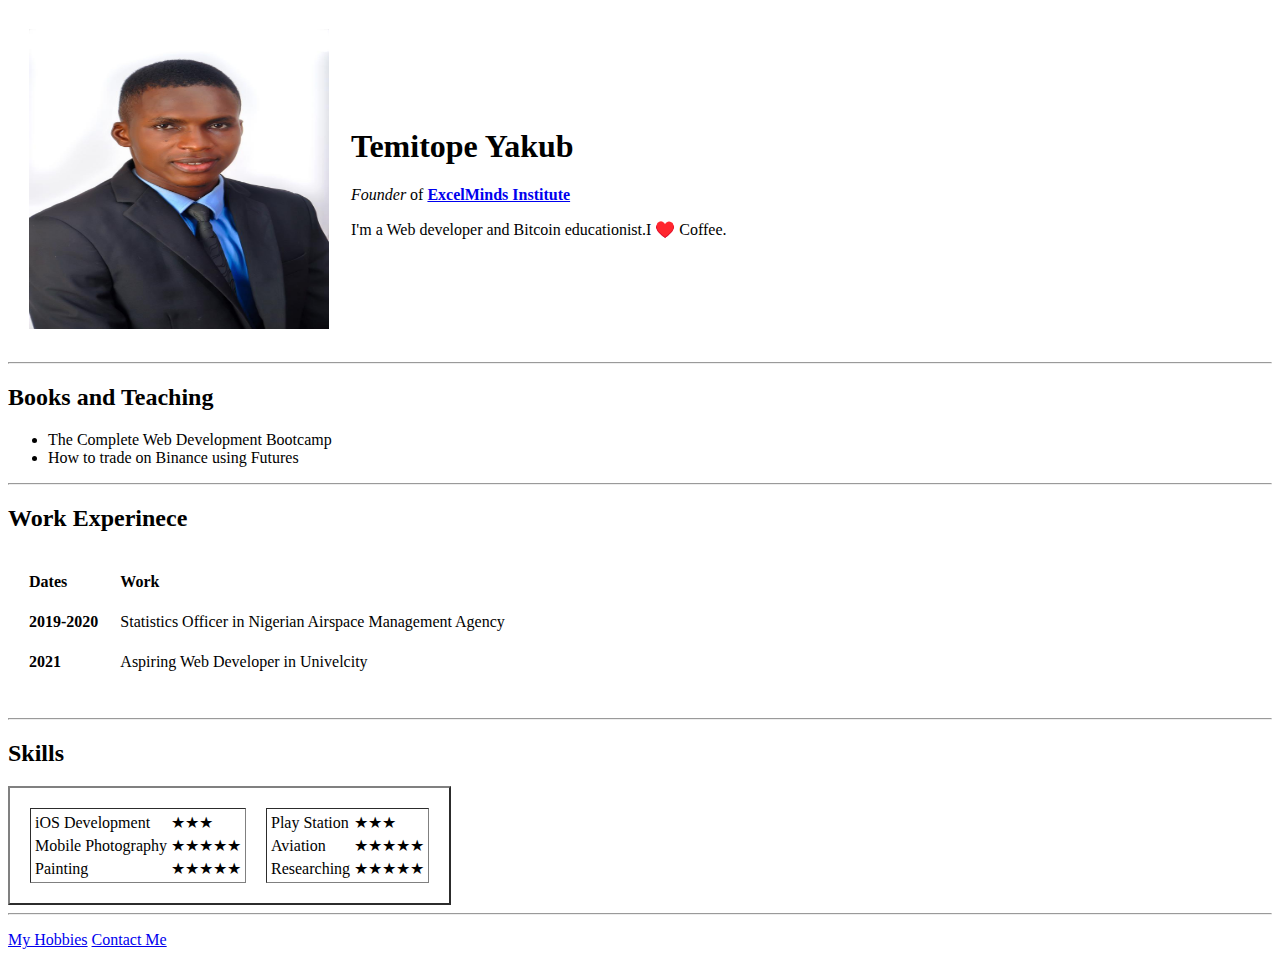
<file: index.html>
<!DOCTYPE html>
<html lang="en">
<head>
    <meta charset="UTF-8">
    <meta name="viewport" content="width=device-width, initial-scale=1.0">
    <title>Table Challenge</title>
</head>
<body>
    <table cellspacing="20">
        <tr>
        
            <td><img src="./headshot.jpeg" alt="Temitope profile picture" width="300" height="300"></td>
            <td><h1>Temitope Yakub</h1><p><em>Founder</em> of <strong><a href="https://facebook.com/Temmytaupe" >ExcelMinds Institute<a/></strong>
            <p>I'm a Web developer and Bitcoin educationist.I ♥️ Coffee.</p> </td>
        </tr>
        

    </table>

    <hr>
    <!-- Books -->
    <h2>Books and Teaching</h2>
    <ul>
        <li>The Complete Web Development Bootcamp</li>
        <li>How to trade on Binance using Futures</li>
    </ul>
    <hr>

    <h2>Work Experinece</h2>
    <table cellspacing="20">
        <tr>
            <td><strong>Dates</strong></td>
            <td><strong>Work</strong></td>

        </tr>
        <tr>
            <td> <strong>2019-2020</strong></td>
            <td>Statistics Officer in Nigerian Airspace Management Agency</td>
        </tr>
        <tr>
            <td><strong>2021</strong></td>
            <td>Aspiring Web Developer in Univelcity</td>
        </tr>
    </table><br>
    <hr>
<!-- skills -->

    <h2><strong>Skills</strong></h2>
    <table border="2" cellspacing="20">
        <tr>
            <td>
                <table >
                    <tr>
                        <td>iOS Development</td>
                        <td>★★★</td>
                    </tr>
                    <tr>
                        <td>Mobile Photography</td>
                        <td>★★★★★</td>
                    </tr>
                    <tr>
                        <td>Painting</td>
                        <td>★★★★★</td>
                    </tr>
            
            
            
                </table>
            </td>
            <td>
                <table >
                    <tr>
                        <td>Play Station</td>
                        <td>★★★</td>
                    </tr>
                    <tr>
                        <td>Aviation</td>
                        <td>★★★★★</td>
                    </tr>
                    <tr>
                        <td>Researching</td>
                        <td>★★★★★</td>
                    </tr>
            
            
            
                </table>
            </td>
        </tr>
    </table>
    <hr>
    <!-- Hobbies -->
    <P><a href="https://cointelegraph.com">My Hobbies</a> <a href="contact.html">
    Contact Me</a></P>
    


    
</body>
</html>
</file>
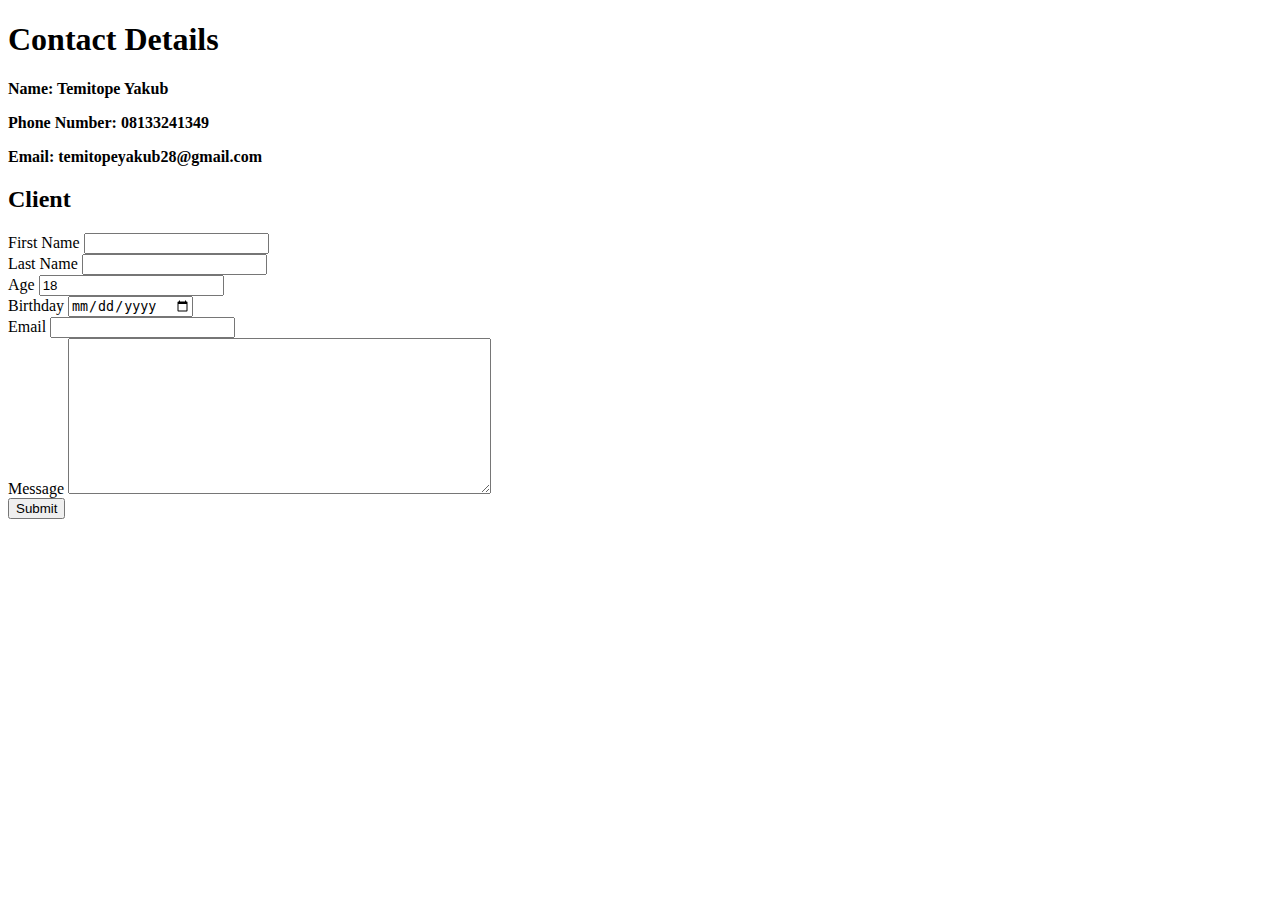
<file: contact.html>
<!DOCTYPE html>
<html lang="en">
<head>
    <meta charset="UTF-8">
    <meta name="viewport" content="width=device-width, initial-scale=1.0">
    <title>Contact</title>
</head>
<body>
    <h1>Contact Details</h1>
<strong>
    <p>Name: Temitope Yakub</p>
    <p>Phone Number: 08133241349</p>
    <p>Email: temitopeyakub28@gmail.com</p>
</strong>
    
<h2>Client</h2>

<form action="mailto:"temitopeyakub28@mac.com" method="POST" enctype="text/plain">

    <label for="name">First Name</label>
    <input type="text" name="Name"><br>
    <label for="name">Last Name</label>
    <input type="text" name="Last Name"><br>
    <label for="age">Age</label>
    <input type="number"name="Age"value="18"><br>
    <label for="birthday">Birthday</label>
    <input type="date" placeholder="Date" name="birthday"><br>
    <label for="email">Email</label>
    <input type="email" name="email"> <br>
    <label for="mesage">Message</label>
    <textarea name="message" id="" cols="50" rows="10"></textarea><br>
    <input type="submit" value="Submit">



</form>
    
</body>
</html>
</file>
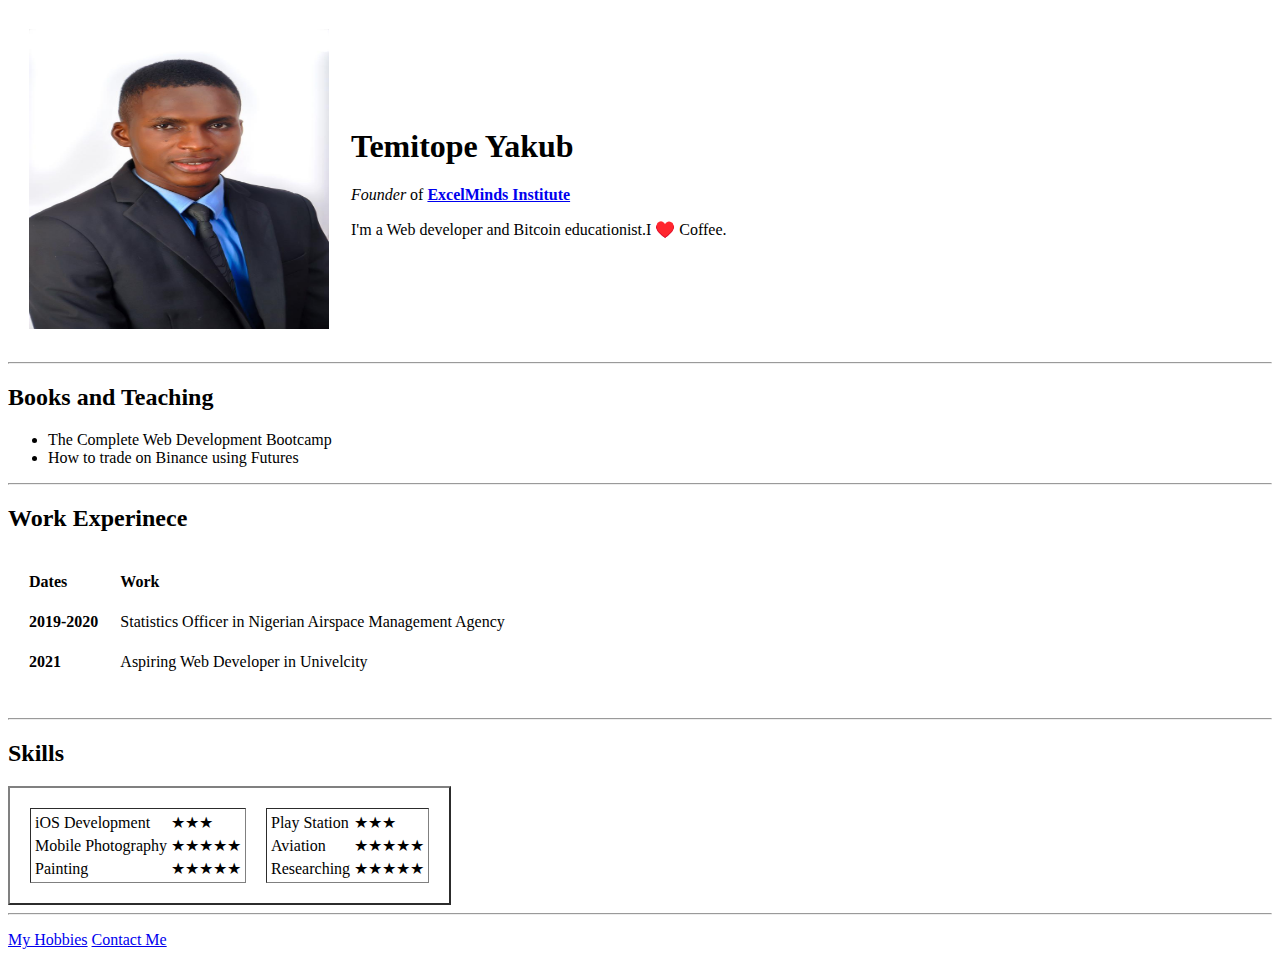
<file: table.html>
<!DOCTYPE html>
<html lang="en">
<head>
    <meta charset="UTF-8">
    <meta name="viewport" content="width=device-width, initial-scale=1.0">
    <title>Table Challenge</title>
</head>
<body>
    <table cellspacing="20">
        <tr>
        
            <td><img src="./headshot.jpeg" alt="Temitope profile picture" width="300" height="300"></td>
            <td><h1>Temitope Yakub</h1><p><em>Founder</em> of <strong><a href="https://facebook.com/Temmytaupe" >ExcelMinds Institute<a/></strong>
            <p>I'm a Web developer and Bitcoin educationist.I ♥️ Coffee.</p> </td>
        </tr>
        

    </table>

    <hr>
    <!-- Books -->
    <h2>Books and Teaching</h2>
    <ul>
        <li>The Complete Web Development Bootcamp</li>
        <li>How to trade on Binance using Futures</li>
    </ul>
    <hr>

    <h2>Work Experinece</h2>
    <table cellspacing="20">
        <tr>
            <td><strong>Dates</strong></td>
            <td><strong>Work</strong></td>

        </tr>
        <tr>
            <td> <strong>2019-2020</strong></td>
            <td>Statistics Officer in Nigerian Airspace Management Agency</td>
        </tr>
        <tr>
            <td><strong>2021</strong></td>
            <td>Aspiring Web Developer in Univelcity</td>
        </tr>
    </table><br>
    <hr>
<!-- skills -->

    <h2><strong>Skills</strong></h2>
    <table border="2" cellspacing="20">
        <tr>
            <td>
                <table >
                    <tr>
                        <td>iOS Development</td>
                        <td>★★★</td>
                    </tr>
                    <tr>
                        <td>Mobile Photography</td>
                        <td>★★★★★</td>
                    </tr>
                    <tr>
                        <td>Painting</td>
                        <td>★★★★★</td>
                    </tr>
            
            
            
                </table>
            </td>
            <td>
                <table >
                    <tr>
                        <td>Play Station</td>
                        <td>★★★</td>
                    </tr>
                    <tr>
                        <td>Aviation</td>
                        <td>★★★★★</td>
                    </tr>
                    <tr>
                        <td>Researching</td>
                        <td>★★★★★</td>
                    </tr>
            
            
            
                </table>
            </td>
        </tr>
    </table>
    <hr>
    <!-- Hobbies -->
    <P><a href="https://cointelegraph.com">My Hobbies</a> <a href="https:ttwitter.com/realtemiyaks">
    Contact Me</a></P>
    


    
</body>
</html>
</file>
